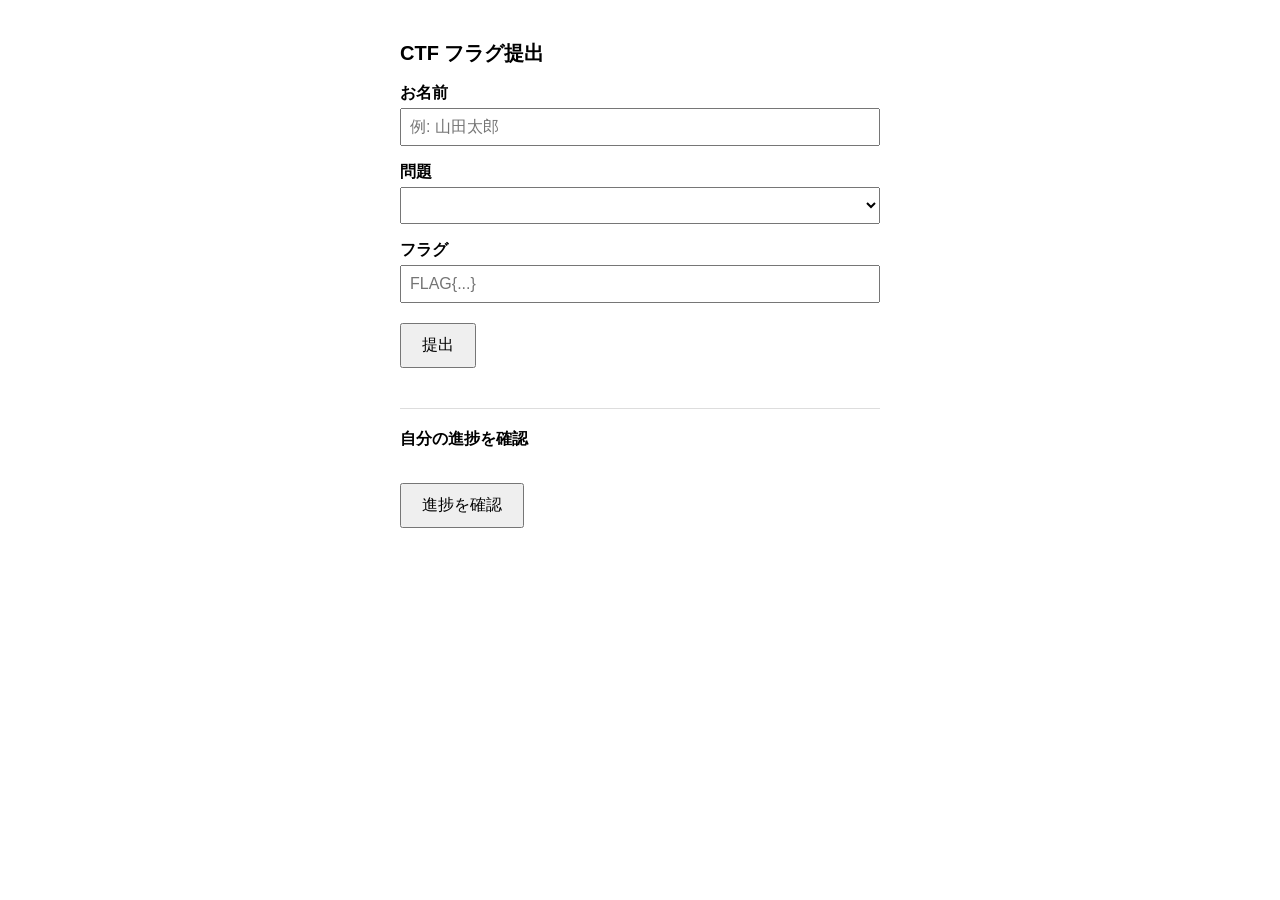
<file: GAS/index.html>
<!DOCTYPE html>
<html>
<head>
  <base target="_top">
  <style>
    body { font-family: sans-serif; max-width: 480px; margin: 40px auto; padding: 0 16px; }
    h1 { font-size: 20px; }
    h2 { font-size: 16px; margin-top: 40px; border-top: 1px solid #ddd; padding-top: 20px; }
    label { display: block; margin-top: 16px; font-weight: bold; }
    input, select { width: 100%; padding: 8px; margin-top: 4px; box-sizing: border-box; font-size: 16px; }
    button { margin-top: 20px; padding: 10px 20px; font-size: 16px; cursor: pointer; }
    #result { margin-top: 20px; padding: 12px; border-radius: 6px; display: none; font-weight: bold; }
    .correct { background: #d4edda; color: #155724; }
    .incorrect { background: #f8d7da; color: #721c24; }
    .error { background: #f8d7da; color: #721c24; }
    #progressList { margin-top: 16px; list-style: none; padding: 0; }
    #progressList li { padding: 8px; border-bottom: 1px solid #eee; display: flex; justify-content: space-between; }
    .solved { color: #155724; font-weight: bold; }
    .unsolved { color: #999; }
  </style>
</head>
<body>
  <h1>CTF フラグ提出</h1>

  <label for="name">お名前</label>
  <input type="text" id="name" placeholder="例: 山田太郎">

  <label for="question">問題</label>
  <select id="question"></select>

  <label for="flag">フラグ</label>
  <input type="text" id="flag" placeholder="FLAG{...}">

  <button onclick="submitFlag()">提出</button>

  <div id="result"></div>

  <h2>自分の進捗を確認</h2>
  <button onclick="checkProgress()">進捗を確認</button>
  <ul id="progressList"></ul>

  <script>
    // ブラウザに保存された名前を復元（scriptはbody末尾にあるため要素は既に存在する）
    const savedName = localStorage.getItem('ctf_name');
    if (savedName) {
      document.getElementById('name').value = savedName;
    }

    // 入力するたびにブラウザへ保存
    document.getElementById('name').addEventListener('input', function() {
      localStorage.setItem('ctf_name', this.value.trim());
    });

    google.script.run.withSuccessHandler(populateQuestions).getQuestions();

    function populateQuestions(questions) {
      const select = document.getElementById('question');
      questions.forEach(function(q) {
        const opt = document.createElement('option');
        opt.value = q.id;
        opt.textContent = q.title;
        select.appendChild(opt);
      });
    }

    function submitFlag() {
      const name = document.getElementById('name').value.trim();
      const questionId = document.getElementById('question').value;
      const flag = document.getElementById('flag').value;
      const resultDiv = document.getElementById('result');

      if (!name || !flag) {
        alert('お名前とフラグを入力してください');
        return;
      }

      resultDiv.style.display = 'none';

      google.script.run
        .withSuccessHandler(function(res) {
          resultDiv.style.display = 'block';
          resultDiv.className = res.status;
          resultDiv.textContent = res.message;
          if (res.status === 'correct') {
            document.getElementById('flag').value = '';
          }
        })
        .withFailureHandler(function(err) {
          resultDiv.style.display = 'block';
          resultDiv.className = 'incorrect';
          resultDiv.textContent = 'エラーが発生しました: ' + err.message;
        })
        .checkFlag(name, questionId, flag);
    }

    function checkProgress() {
      const name = document.getElementById('name').value.trim();
      if (!name) {
        alert('お名前を入力してください');
        return;
      }
      google.script.run
        .withSuccessHandler(renderProgress)
        .withFailureHandler(function(err) {
          alert('エラーが発生しました: ' + err.message);
        })
        .getProgress(name);
    }

    function renderProgress(progress) {
      const list = document.getElementById('progressList');
      list.innerHTML = '';
      progress.forEach(function(p) {
        const li = document.createElement('li');
        const label = document.createElement('span');
        label.textContent = p.title;
        const status = document.createElement('span');
        status.textContent = p.solved ? '✅ 正解済み' : '未正解';
        status.className = p.solved ? 'solved' : 'unsolved';
        li.appendChild(label);
        li.appendChild(status);
        list.appendChild(li);
      });
    }
  </script>
</body>
</html>
</file>
